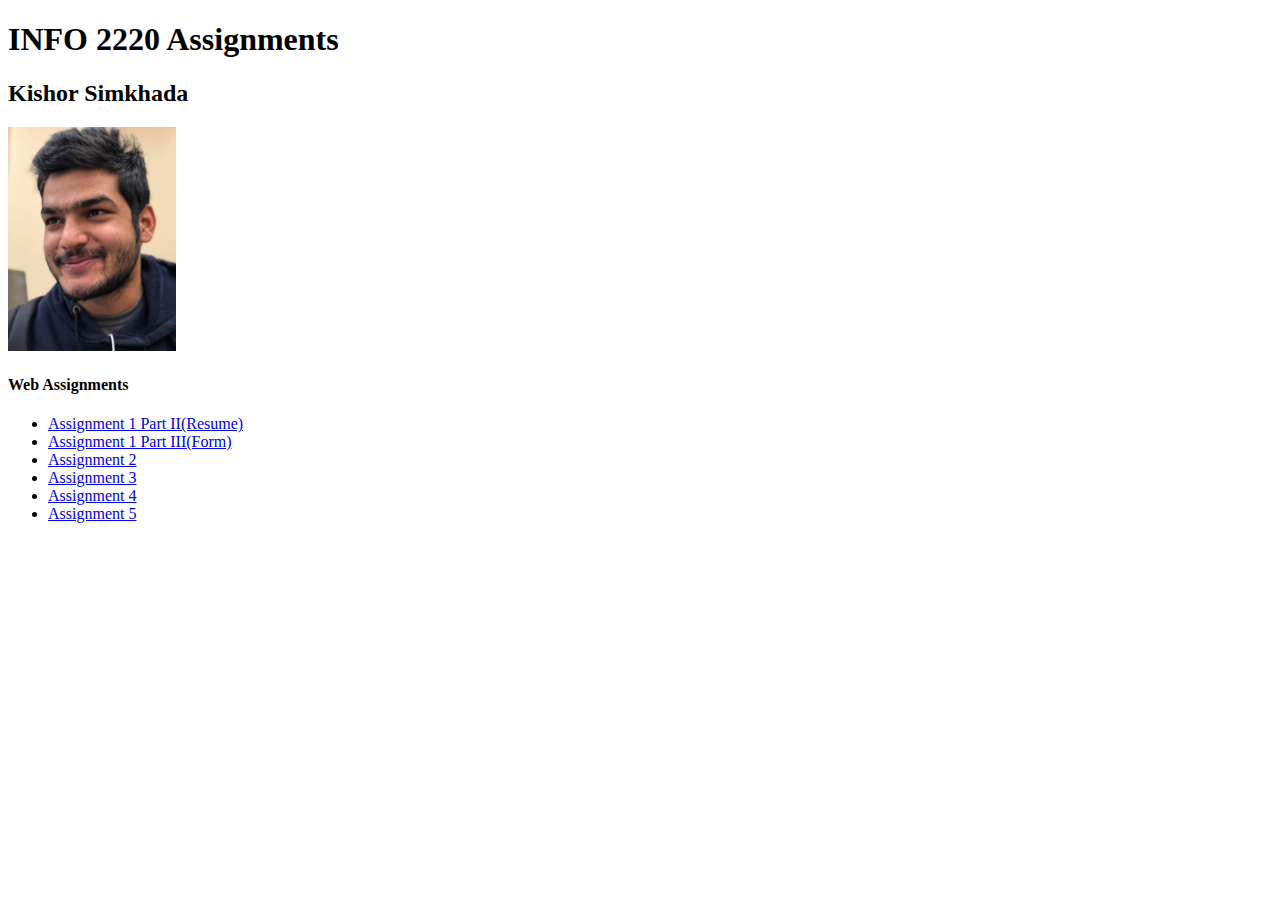
<file: Assignment 1/index.html>
﻿<!--Kishor Simkhada
 Jan 30 2018
 Info-2202
 Jon Holmes
 -->
<!DOCTYPE html>
<html>
<head>
    <meta charset="utf-8" />
    <title>INFO 2220 - Assignment 1</title>
    <link href="../Images/favicon.ico" rel="shortcut icon" />
</head>
<body>
    <section>
        <h1>INFO 2220 Assignments</h1>
        <h2>Kishor Simkhada</h2>
        <picture>
            <img src="../Images/Kishor Pic.jpg" height="224" width="168" alt="Profile Picture" />
        </picture>
        <h4>Web Assignments</h4>
        <ul>
            <li>
                <a href="Resume.html">Assignment 1 Part II(Resume)</a>
            </li>
            <li>
                <a href="Form.html">Assignment 1 Part III(Form)</a>
            </li>
            <li>
                <a href="../Assignment 2/csstest.html">Assignment 2</a>
            </li>
            <li>
                <a href="../Assignment 3/jsintro.html"> Assignment 3</a>
            </li>
            <li>
                <a href="../Assignment 4/objects.html">Assignment 4</a>
            </li>
            <li>
                <a href="../Assignment 5/dom.html">Assignment 5</a>
            </li>
        </ul>
    </section>
</body>
</html>
</file>
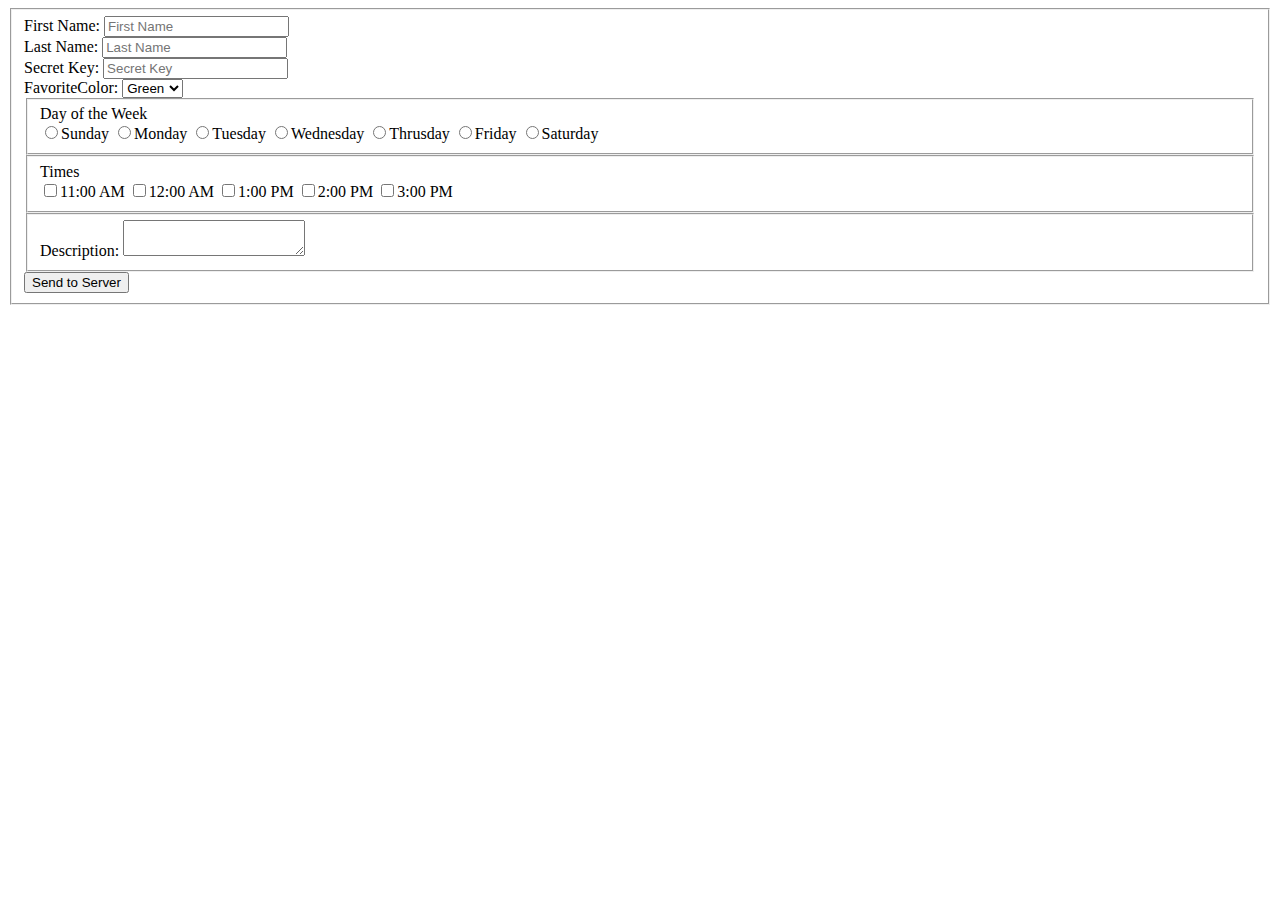
<file: Assignment 1/Form.html>
﻿<!--Kishor Simkhada
 Jan 30 2018
 Info-2202
 Jon Holmes
 -->
<!DOCTYPE html>
<html>
<head>
    <meta charset="utf-8" />
    <title>Forms</title>
    <link href="../Images/favicon.ico" rel="shortcut icon" />
</head>
<body>
    <form action="http://teaching.jdholmes.net/postvget/reader/index.php" method="post" id="UserInput">
        <fieldset>
            <input type="hidden" name="id" value="888655" />
            <div>
                <lable name="FirstName">First Name:</lable>
                <input type="text" name="FirstName" value="" placeholder="First Name" />
            </div>
            <div>
                <lable name="LastName">Last Name:</lable>
                <input type="text" name="LastName" value="" placeholder="Last Name" />
            </div>
            <div>
                <lable name="SecretKey">Secret Key:</lable>
                <input type="password" name="SecretKey" value="" placeholder="Secret Key" />
            </div>
            <div>
                <lable>FavoriteColor:</lable>
                <select name="FavoriteColor">
                    <option value="Green" name="Green">Green</option>
                    <option value="Purple" name="Purple">Purple</option>
                    <option value="Red" name="Red">Red</option>
                    <option value="" name="Red">Pink</option>
                    <
                </select>
            </div>
            <fieldset name="DayofaWeek">
                <lable> Day of the Week</lable>

                <div>
                    <lable name="Sunday">
                        <input id="Sunday" value="Sunday" type="radio" name="Day" />Sunday
                    </lable>
                    <lable name="Monday">
                        <input id="Monday" value="Monday" type="radio" name="Day" />Monday
                    </lable>
                    <lable name="Tuesday">
                        <input id="Tuesday" value="Tuesday" type="radio" name="Day" />Tuesday
                    </lable>
                    <lable name="Wednesday">
                        <input id="Wednesday" value="Wednesday" type="radio" name="Day" />Wednesday
                    </lable>
                    <lable name="Thrusday">
                        <input id="Thrusday" value="hrusday" type="radio" name="Day" />Thrusday
                    </lable>
                    <lable name="Friday">
                        <input id="Friday" value="Friday" type="radio" name="Day" />Friday
                    </lable>
                    <lable name="Saturday">
                        <input id="Saturday" value="Saturday" type="radio" name="Day" />Saturday
                    </lable>
                </div>
            </fieldset>

            <fieldset>
                <label>Times</label>
                <div>
                    <lable name="11:00 AM">
                        <input id="11:00 AM" type="checkbox" name="timeofday11" value="11" />11:00 AM
                    </lable>
                    <lable name="12:00 AM">
                        <input id="12:00 AM" type="checkbox" name="timeofday12" value="12" />12:00 AM
                    </lable>
                    <lable name="1:00 PM">
                        <input id="Tuesday" type="checkbox" name="timeofday13" value="13" />1:00 PM
                    </lable>
                    <lable name="2:00 PM">
                        <input id="2:00 PM" type="checkbox" name="timeofday14" value="14" />2:00 PM
                    </lable>
                    <lable name="3:00 PM">
                        <input id="3:00 PM" type="checkbox" name="timeofday15" value="15" />3:00 PM
                    </lable>
                </div>
            </fieldset>
            <fieldset>
                <Lable>
                    Description: <textarea name="Description"></textarea>
                </Lable>
            </fieldset>
            <button type="submit">Send to Server</button>
        </fieldset>
    </form>
</body>
</html>
</file>
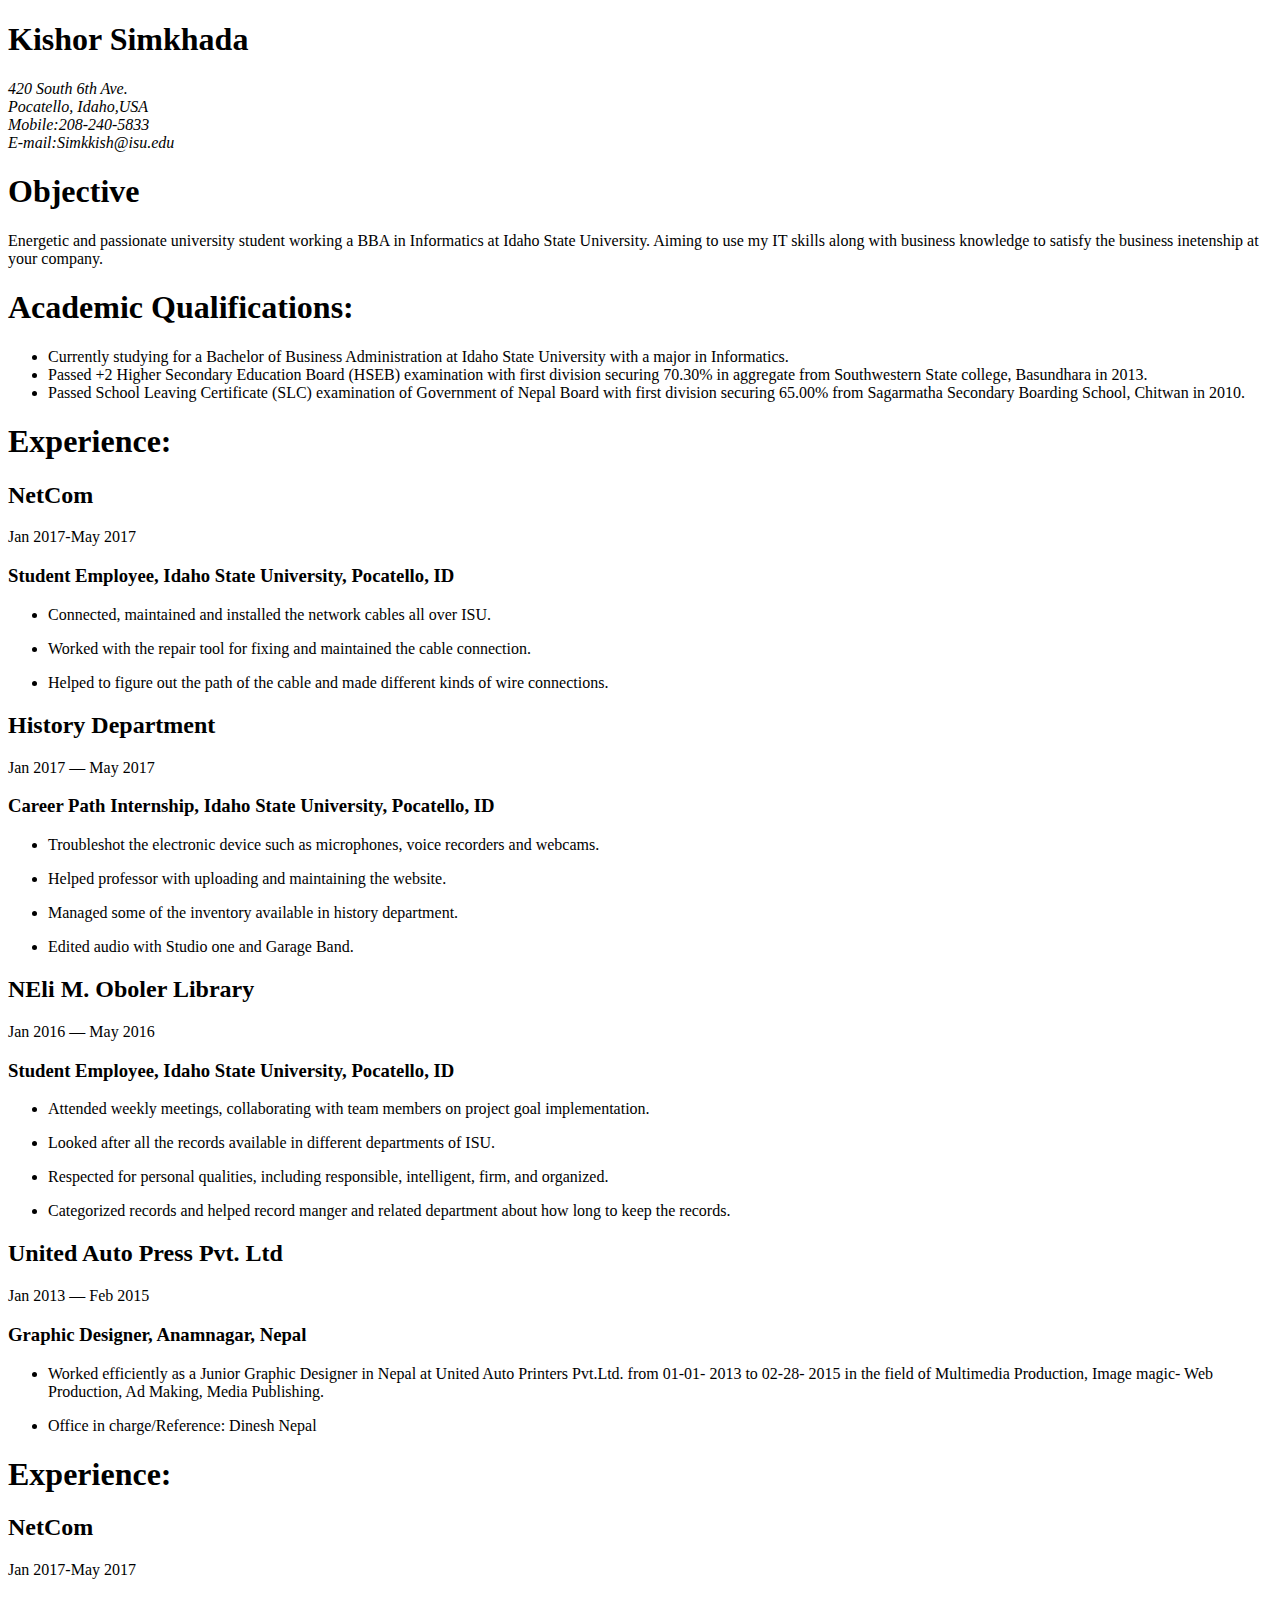
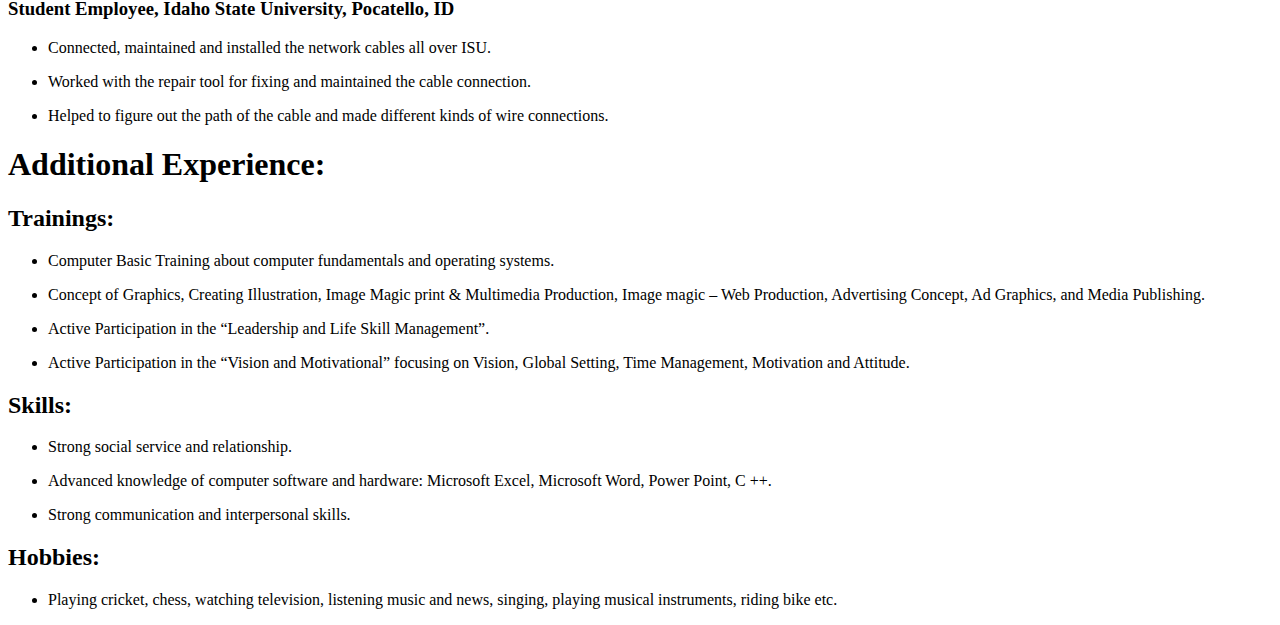
<file: Assignment 1/Resume.html>
﻿    <!--
    Kishor Simkhada
    Jan 30 2018
    Info-2202
    Jon Holmes
    -->
<!DOCTYPE html>
<html>
<head>
    <meta charset="utf-8" />
    <title>Resume</title>
    <link href="../Images/favicon.ico" rel="shortcut icon" />
</head>
<body>
    <section>
        <h1>Kishor Simkhada</h1>
        <address>
            420 South 6th Ave.<br />
            Pocatello, Idaho,USA<br />
            Mobile:208-240-5833<br />
            E-mail:Simkkish@isu.edu<br />
        </address>
        <p>
            <h1>
                Objective
            </h1>
            Energetic and passionate university student working
            a BBA in Informatics at Idaho State University.
            Aiming to use my IT skills along with business knowledge
            to satisfy the business inetenship at your company.
        </p>
        <p>
            <h1>Academic Qualifications:</h1>
            <ul>
                <li>
                    Currently studying for a Bachelor of Business
                    Administration at Idaho State University
                    with a major in Informatics.
                </li>
                <li>
                    Passed +2 Higher Secondary Education Board (HSEB)
                    examination with first division securing 70.30%
                    in aggregate from Southwestern State college,
                    Basundhara in 2013.
                </li>
                <li>
                    Passed School Leaving Certificate (SLC)
                    examination of Government of Nepal Board
                    with first division securing 65.00% from
                    Sagarmatha Secondary Boarding School,
                    Chitwan in 2010.
                </li>
            </ul>
        </p>
        <h1>Experience:</h1>
        <h2>NetCom</h2> Jan 2017-May 2017
        <h3>Student Employee, Idaho State University, Pocatello, ID </h3>
        <ul>
            <li>
                <p>
                    Connected, maintained and installed the
                    network cables all over ISU.
                </p>
            </li>
            <li>
                <p>
                    Worked with the repair tool for fixing
                    and maintained the cable connection.
                </p>

            </li>
            <li>
                <p>
                    Helped to figure out the path of the cable
                    and made different kinds of wire connections.
                </p>

            </li>
        </ul>
        <h2>History Department</h2> Jan 2017 — May 2017
        <h3>Career Path Internship, Idaho State University, Pocatello, ID</h3>
        <ul>
            <li>
                <p>
                    Troubleshot the electronic device such as microphones,
                    voice recorders and webcams.
                </p>

            </li>
            <li>
                <p>
                    Helped professor
                    with uploading and maintaining the website.
                </p>

            </li>
            <li>
                <p>
                    Managed some of the
                    inventory available in history department.
                </p>

            </li>
            <li>
                <p>
                    Edited audio with Studio one and Garage Band.
                </p>

            </li>
        </ul>
        <h2>NEli M. Oboler Library</h2> Jan 2016 — May 2016
        <h3>Student Employee, Idaho State University, Pocatello, ID </h3>
        <ul>
            <li>
                <p>
                    Attended weekly meetings, collaborating
                    with team members on project goal implementation.
                </p>

            </li>
            <li>
                <p>
                    Looked after all the records
                    available in different departments of ISU.
                </p>

            </li>
            <li>
                <p>
                    Respected for personal qualities,
                    including responsible, intelligent,
                    firm, and organized.
                </p>
            </li>
            <li>
                <p>
                    Categorized records and helped record
                    manger and related department about how long
                    to keep the records.
                </p>

            </li>
        </ul>
        <h2>United Auto Press Pvt. Ltd</h2> Jan 2013 — Feb 2015
        <h3>Graphic Designer, Anamnagar, Nepal</h3>
        <ul>
            <li>
                <p>
                    Worked efficiently as a Junior Graphic Designer
                    in Nepal at United Auto Printers Pvt.Ltd. from
                    01-01- 2013 to 02-28- 2015 in the field of Multimedia
                    Production, Image magic- Web Production, Ad Making,
                    Media Publishing.
                </p>
            </li>
            <li>
                <p>
                    Office in charge/Reference: Dinesh Nepal
                </p>
            </li>
        </ul>
        <h1>Experience:</h1>
        <h2>NetCom</h2>Jan 2017-May 2017
        <h3>Student Employee, Idaho State University, Pocatello, ID </h3>
        <ul>
            <li>
                <p>
                    Connected, maintained and installed the
                    network cables all over ISU.
                </p>
            </li>
            <li>
                <p>
                    Worked with the repair tool for fixing
                    and maintained the cable connection.
                </p>

            </li>
            <li>
                <p>
                    Helped to figure out the path of the cable
                    and made different kinds of wire connections.
                </p>

            </li>
        </ul>
        <h1> Additional Experience:</h1>
        <h2>Trainings:</h2>
        <ul>
            <li>
                <p>
                    Computer Basic Training about computer
                    fundamentals and operating systems.
                </p>
            </li>
            <li>
                <p>
                    Concept of Graphics, Creating Illustration,
                    Image Magic print &amp; Multimedia Production,
                    Image magic – Web Production, Advertising
                    Concept, Ad Graphics, and Media
                    Publishing.
                </p>
            </li>
            <li>
                <p>
                    Active Participation in the
                    “Leadership and Life Skill Management”.
                </p>
            </li>
            <li>
                <p>
                    Active Participation in the “Vision and
                    Motivational” focusing on Vision, Global Setting,
                    Time Management, Motivation and Attitude.
                </p>
            </li>
        </ul>
        <h2>Skills:</h2>
        <ul>
            <li>
                <p>Strong social service and relationship.</p>
            </li>
            <li>
                <p>
                    Advanced knowledge of computer software and hardware:
                    Microsoft Excel, Microsoft
                    Word, Power Point, C ++.
                </p>
            </li>
            <li>
                <p>
                    Strong communication and interpersonal skills.
                </p>
            </li>
        </ul>
        <h2>Hobbies:</h2>
        <ul>
            <li>
                <p>
                    Playing cricket, chess, watching television,
                    listening music and news, singing, playing
                    musical instruments, riding bike etc.
                </p>
            </li>
        </ul>
    </section>
</body>
</html>
</file>
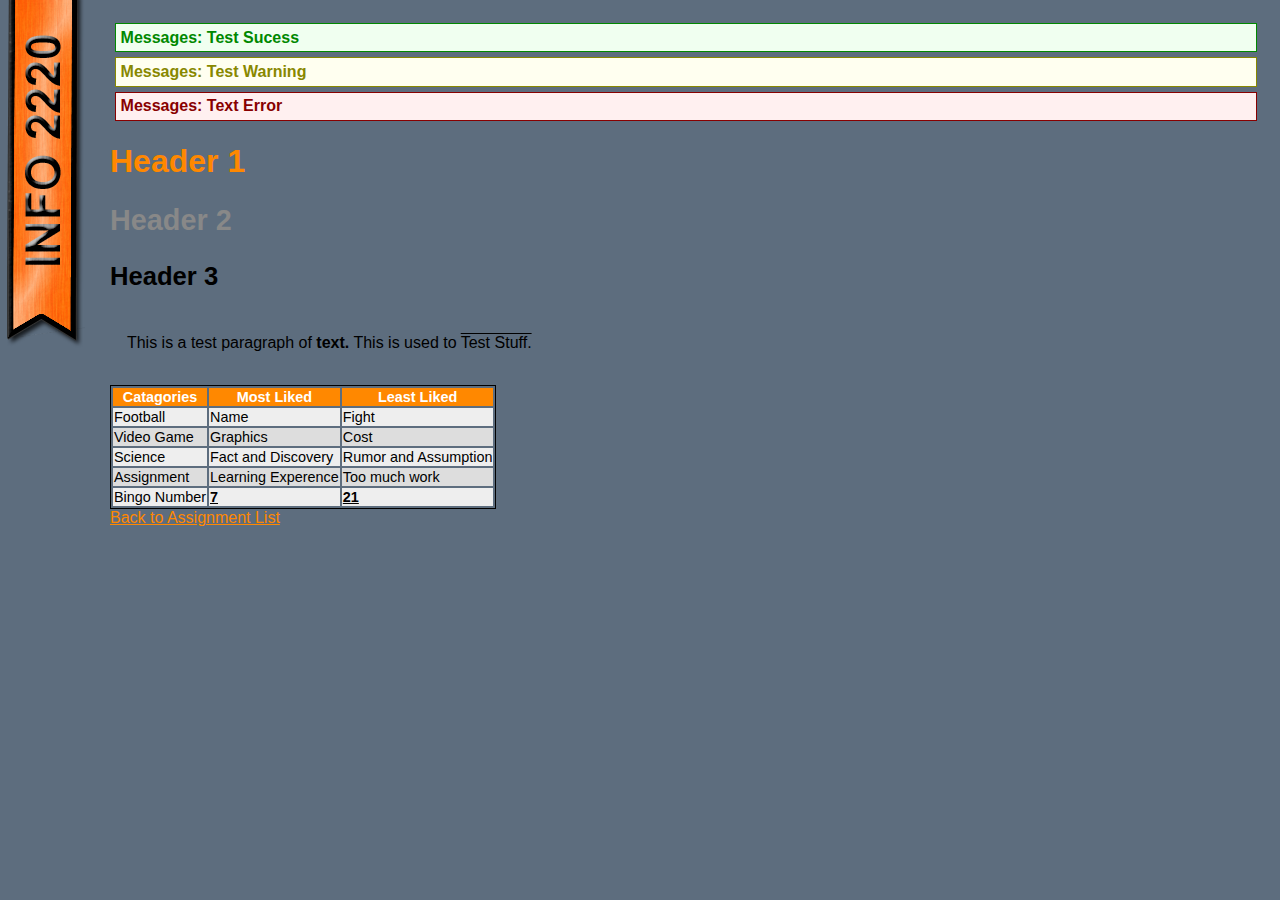
<file: Assignment 2/csstest.html>
﻿<!--
  Kishor Simkhada
    Jan 30 2018
    Info-2202
    Jon Holmes
-->
<!DOCTYPE html>
<html>
<head>
    <meta charset="utf-8" />
    <link href="../Images/favicon.ico" rel="shortcut icon" />
    <title> Assignment 2</title>
    <style>
        body {
            background-color: #5d6d7e;
            background-image: url("../Images/background-ribbon.png");
            background-repeat: no-repeat;
            margin-left: 100px;
        }

        table {
            border: 1px solid #000;
        }
    </style>
    <link rel="stylesheet" href="../Styles/part3style.css" />
    <link rel="stylesheet" href="../Styles/style.css" />
</head>
<body>
    <style src="">
    </style>
    <div class="sucess">
        Test Sucess
    </div>
    <div class="warning">
        Test Warning
    </div>
    <div class="error">
        Text Error
    </div>
    <h1>Header 1</h1>
    <h2>Header 2</h2>
    <h3>Header 3</h3>
    <p>This is a test paragraph of <span>text.</span> This is used to <span class="special">test stuff.</span></p>
    <table>
        <tr>
            <th>Catagories</th>
            <th>Most Liked</th>
            <th> Least Liked</th>
        </tr>
        <tr>
            <td>Football</td>
            <td>Name</td>
            <td>Fight</td>
        </tr>
        <tr class="other">
            <td>Video Game</td>
            <td>Graphics</td>
            <td>Cost</td>
        </tr>
        <tr>
            <td>Science</td>
            <td>Fact and Discovery</td>
            <td>Rumor and Assumption</td>
        </tr>
        <tr class="other">
            <td>Assignment</td>
            <td>Learning Experence</td>
            <td>Too much work</td>
        </tr>
        <tr>
            <td>Bingo Number</td>
            <td><span>7</span></td>
            <td><span>21</span></td>
        </tr>
    </table>
    <a href="../Assignment 1/index.html">Back to Assignment List</a>
</body>
</html>
</file>
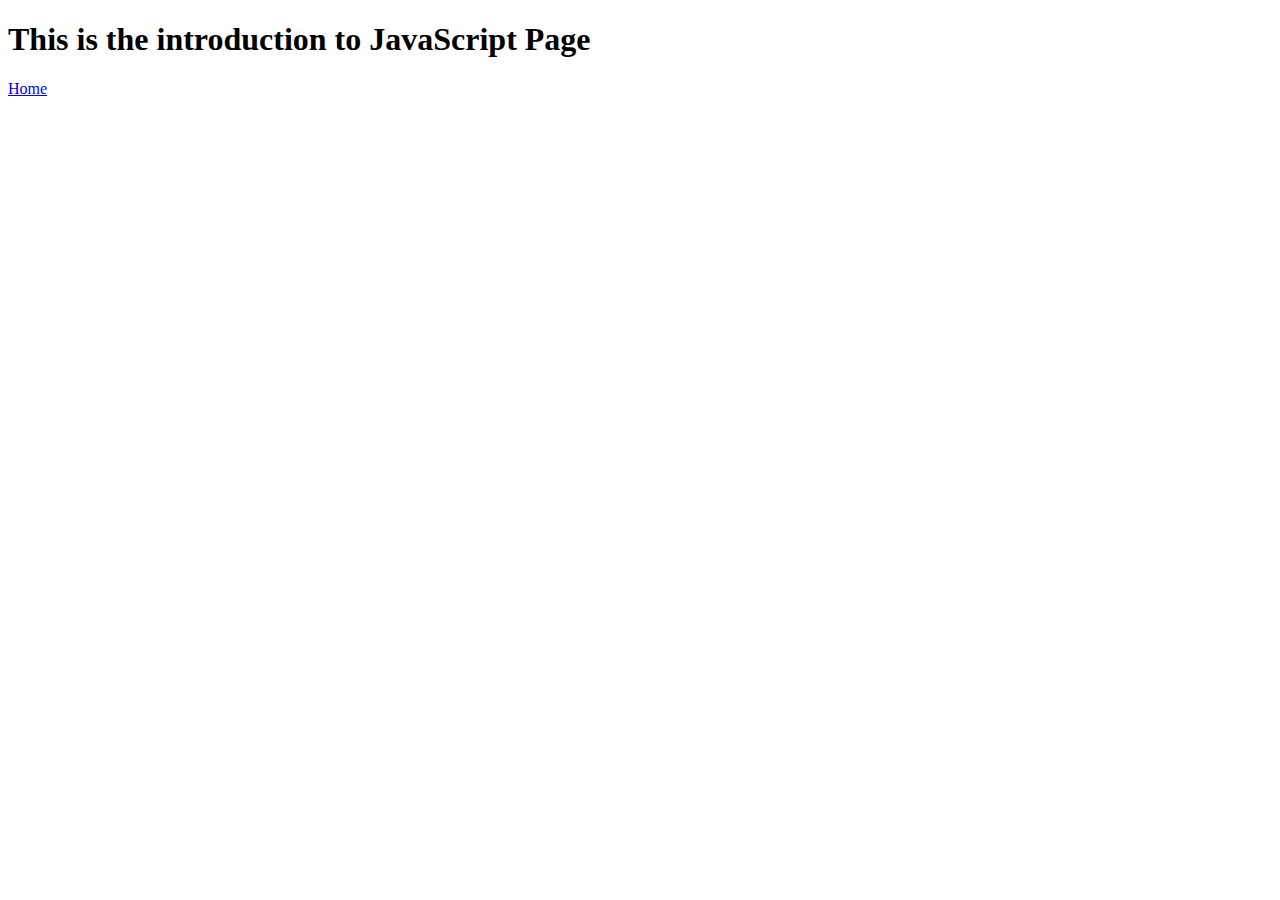
<file: Assignment 3/jsintro.html>
﻿<!--Kishor Simkhada
 Jan 30 2018
 Info-2202
 Jon Holmes
 -->
<!DOCTYPE html>
<html>
<head>
    <meta charset="utf-8" />
    <link href="../Images/favicon.ico" rel="shortcut icon" />
    <script defer src="../Script/intro-defer.js"></script>
    <script src="../Script/intro.js"></script>
    <title>Introduction to JavaScript </title>
</head>
<body>
    <h1> This is the introduction to JavaScript Page</h1>
    <a href="../Assignment 1/index.html">Home</a>
    <script src="../Script/intro-end.js"></script>
</body>
</html>
</file>
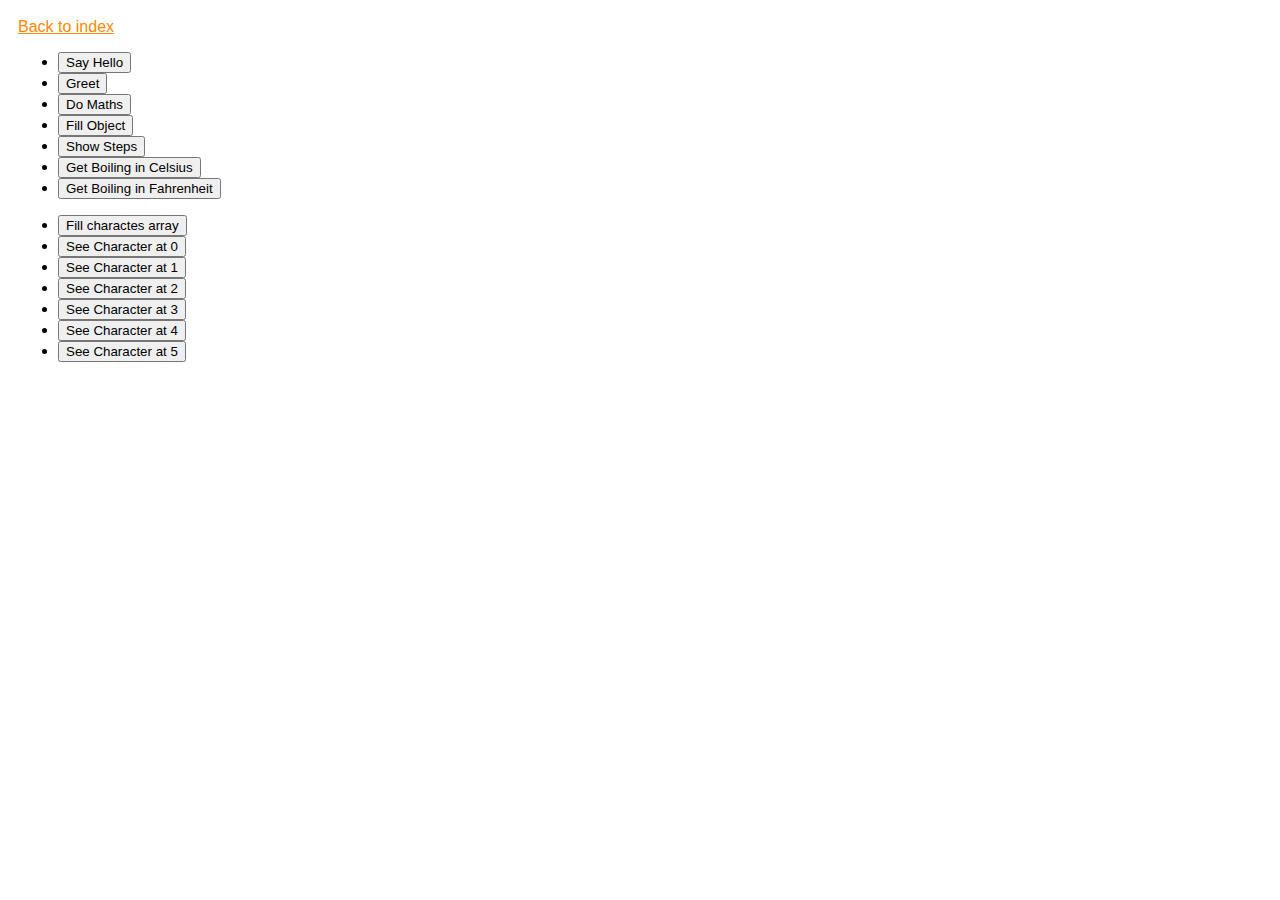
<file: Assignment 4/objects.html>
﻿<!DOCTYPE html>
<html>
<head>
    <meta charset="utf-8" />
    <title>Object</title>
    <link rel="stylesheet" href="../Styles/part3style.css" />
    <link rel="stylesheet" href="../Styles/style.css" />
    <script src="../Script/objects.js"></script>
</head>
<body>
    <a href="../Assignment 1/index.html">Back to index</a>
    <ul>
        <li><button onclick="sayHello();">Say Hello</button></li>
        <li><button onclick="greet('Greeting');">Greet</button></li>
        <li><button onclick="doMaths(3, 4);">Do Maths</button></li>
        <li><button onclick="createPerson();">Fill Object</button></li>
        <li><button onclick="showSteps();">Show Steps</button></li>
        <li><button onclick="getDegreesInC(212);">Get Boiling in Celsius</button></li>
        <li><button onclick="getDegreesInF(100);">Get Boiling in Fahrenheit</button></li>
    </ul>
    <ul>
        <li><button onclick="fillCharacterArray();">Fill charactes array</button></li>
        <li><button onclick="getCharacterAt(0)"> See Character at 0</button></li>
        <li><button onclick="getCharacterAt(1)"> See Character at 1</button></li>
        <li><button onclick="getCharacterAt(2)"> See Character at 2</button></li>
        <li><button onclick="getCharacterAt(3)"> See Character at 3</button></li>
        <li><button onclick="getCharacterAt(4)"> See Character at 4</button></li>
        <li><button onclick="getCharacterAt(5)"> See Character at 5</button></li>

    </ul>
</body>
</html>
</file>
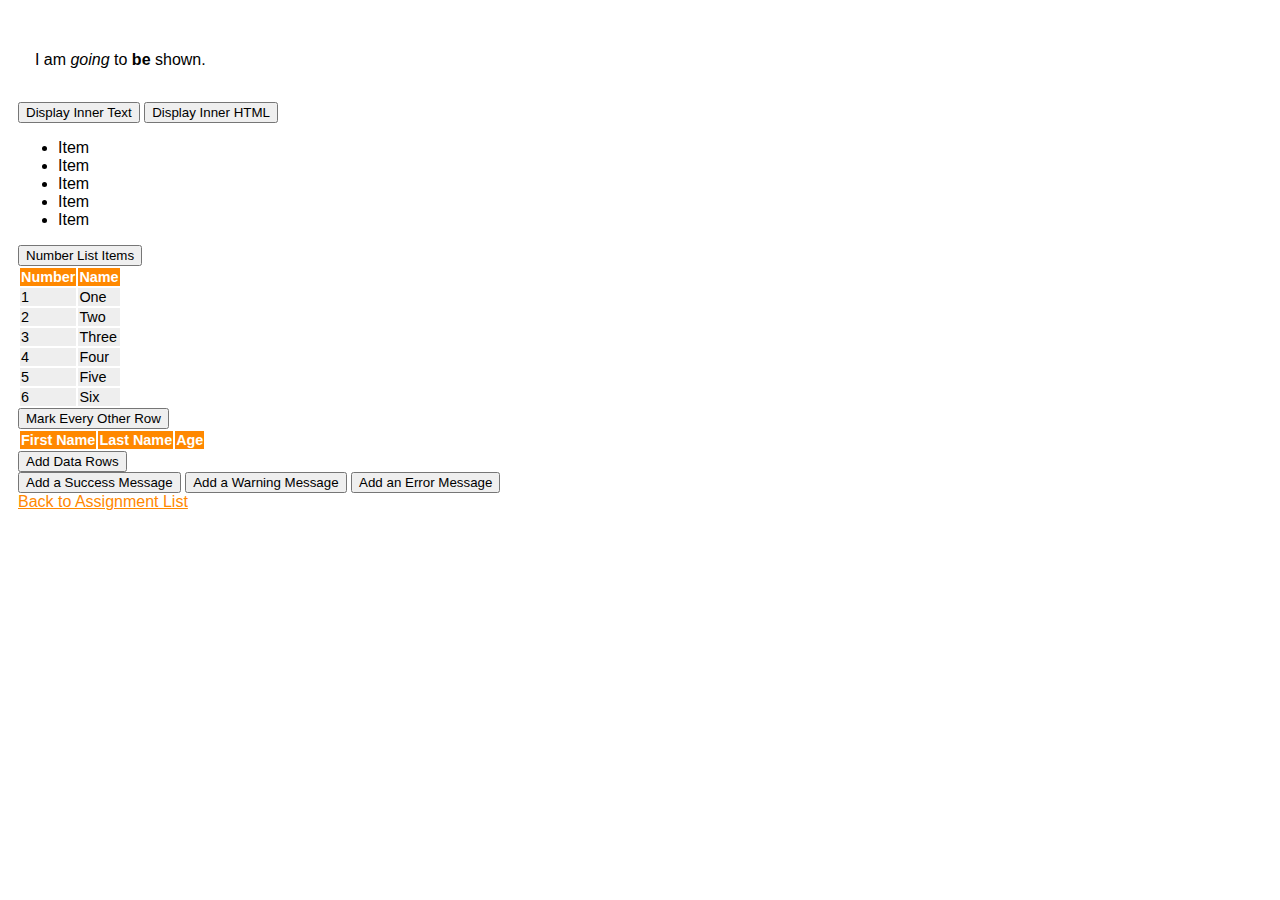
<file: Assignment 5/dom.html>
﻿<!--
  Kishor Simkhada
    Jan 20 2018
    Info-2202
    Jon Holmes
-->
<!DOCTYPE html>
<html>
<head>
    <meta charset="utf-8" />
    <title>DOM</title>
    <link href="../Styles/part3style.css" rel="stylesheet" />
    <link href="../Styles/style.css" rel="stylesheet" />
    <script src="../Script/dom.js"></script>
</head>
<body>
    <div>
        <p id="pOne">I am <i>going</i> to <span>be</span> shown.</p>
        <button onclick="showInnerText();">Display Inner Text</button>
        <button onclick="showInnerHTML();"> Display Inner HTML</button>
    </div>
    <div>
        <ul><li>Item</li><li>Item</li><li>Item</li><li>Item</li><li>Item</li></ul>
        <button onclick="numberList();">Number List Items</button>
    </div>
    <div>
        <table id="tblMarkRows">
            <tr><th>Number</th><th>Name</th></tr>
            <tr><td>1</td><td>One</td></tr>
            <tr><td>2</td><td>Two</td></tr>
            <tr><td>3</td><td>Three</td></tr>
            <tr><td>4</td><td>Four</td></tr>
            <tr><td>5</td><td>Five</td></tr>
            <tr><td>6</td><td>Six</td></tr>
        </table><button onclick="markRows();">Mark Every Other Row</button>
    </div>
    <div>
        <table id="tblAddRows">
            <tr><th>First Name</th><th>Last Name</th><th>Age</th></tr>
        </table>
        <button onclick="addRows();">Add Data Rows</button>
    </div>
    <div id="divMessage">
        <button onclick="addSuccess();">Add a Success Message</button>
        <button onclick="addWarning();">Add a Warning Message</button>
        <button onclick="addError();">Add an Error Message</button>
        <br/>
        <a href="../Assignment 1/index.html">Back to Assignment List</a>
    </div>

</body>
</html>
</file>
<file: Styles/part3style.css>
﻿/*  Kishor Simkhada
    Jan 30 2018
    Info-2202
    Jon Holmes
*/
a:hover{
    color:#888888;
}
td:hover{
    background-color:#000000;
    color:#FFFFFF;
    cursor:cell;
}
.sucess::before, .warning::before ,.error::before{
    content: "Messages: ";
}
span.special {
    font-weight: normal;
    text-transform: capitalize;
    text-decoration: overline;
    /*https://www.w3schools.com/cssref/pr_gen_quotes.asp*/
    quotes: "\0022";
}
</file>
<file: Styles/style.css>
﻿/*  Kishor Simkhada
    Jan 30 2018
    Info-2202
    Jon Holmes
*/
body {
    font-family:"Trebuchet MS","Lucida Sans Unicode",'Lucida Sans', 'Lucida Sans Regular', 'Lucida Grande', 'Lucida Sans Unicode',"Lucida Sans",Arial,sans-serif;
    padding:10px;
}
p{
    padding:2ex;
}
span{
    font-weight:bold;
}
/*This style applies only to the span in the table*/
table span {
    text-decoration: underline;
}
a{
    color:#fF8800;
}
h1{
    font-size:2em;
    color:#FF8800;
}
h2{
    font-size:1.8em;
    color:#888888;
}
h3{
    font-size:1.6em;
}
th{
    background-color:#FF8800;
    color:#FFFFFF;
}
tr{
    font-size:0.9em;
    background-color:#EEEEEE;

}
tr.other{
    background-color:#DDD;
}
/* Appliying style for all the three class*/
.sucess,.warning, .error{
    border:1px solid #AAA;
    font-weight:bold;
    padding:0.3em;
    margin:0.3em;
}
.sucess{
    color:#008800;
    background-color:#F0FFF0;
    border-color:#008800;
}
.warning{
    color:#888800;
    background-color:#FFFFF0;
    border-color:#888800;
}
.error {
    color: #880000;
    background-color: #FFF0F0;
    border-color: #880000;
}
</file>
